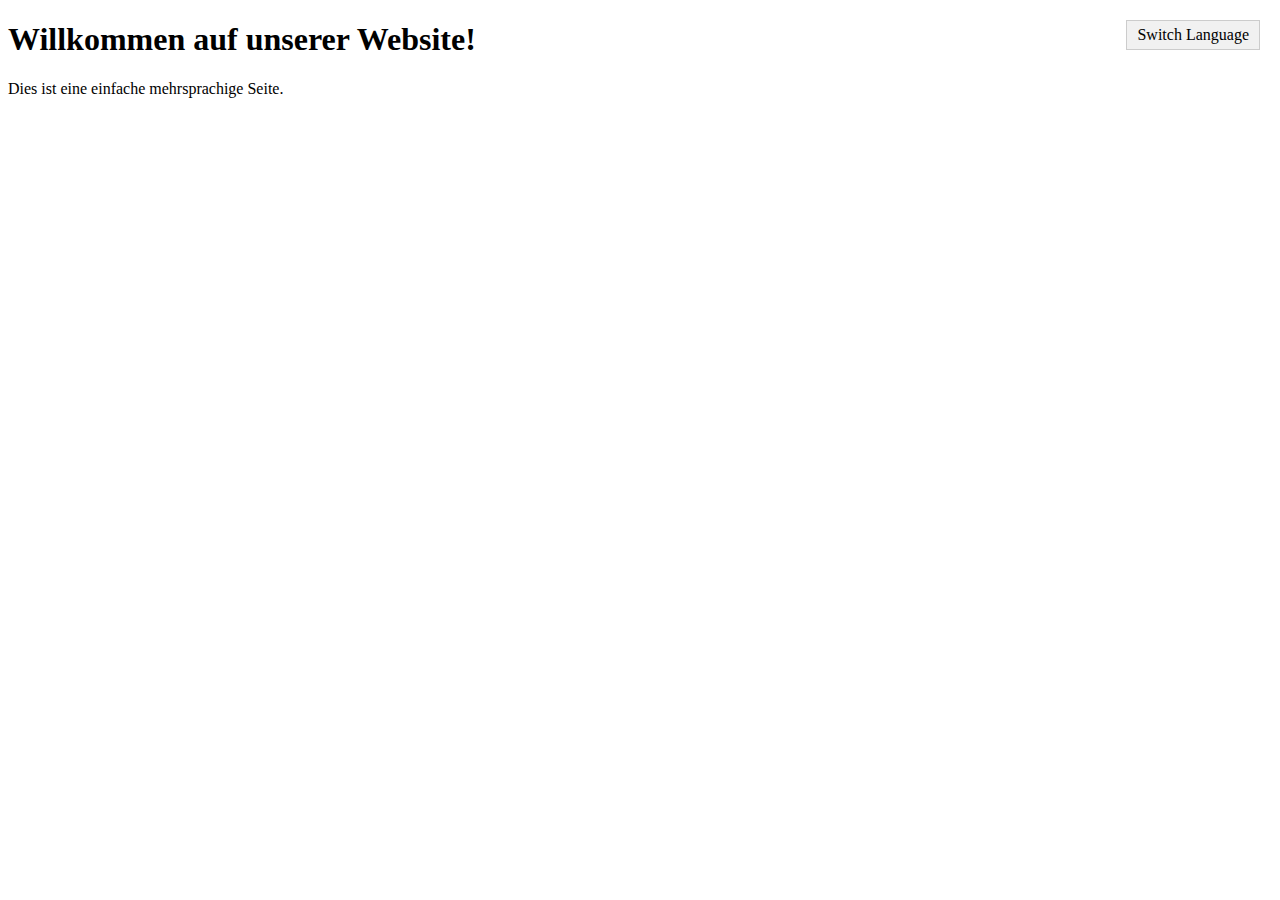
<file: trial_area/test.html>
<!DOCTYPE html>
<html lang="de">
<head>
    <meta charset="UTF-8">
    <meta name="viewport" content="width=device-width, initial-scale=1.0">
    <title>Mehrsprachige Website</title>
    <style>
        /* Einfaches Styling für den Sprachwechsel-Button */
        .language-switcher {
            position: absolute;
            top: 20px;
            right: 20px;
            background-color: #f1f1f1;
            border: 1px solid #ccc;
            padding: 5px 10px;
            cursor: pointer;
        }
    </style>
</head>
<body>
    <!-- Sprachwahl Button -->
    <div class="language-switcher" onclick="switchLanguage()">Switch Language</div>

    <!-- Der Inhalt der Seite -->
    <div id="content">
        <h1 id="title">Willkommen auf unserer Website!</h1>
        <p id="description">Dies ist eine einfache mehrsprachige Seite.</p>
    </div>

    <script>
        // Die Textinhalte für verschiedene Sprachen
        const content = {
            de: {
                title: "Willkommen auf unserer Website!",
                description: "Dies ist eine einfache mehrsprachige Seite."
            },
            en: {
                title: "Welcome to our website!",
                description: "This is a simple multilingual page."
            }
        };

        // Die aktuelle Sprache
        let currentLanguage = "de";

        // Funktion zum Wechseln der Sprache
        function switchLanguage() {
            currentLanguage = currentLanguage === "de" ? "en" : "de"; // Wechselt zwischen Deutsch und Englisch

            // Ändern der Inhalte basierend auf der aktuellen Sprache
            document.getElementById("title").textContent = content[currentLanguage].title;
            document.getElementById("description").textContent = content[currentLanguage].description;

            // Optional: Ändern des Textes im Button
            document.querySelector(".language-switcher").textContent = currentLanguage === "de" ? "Switch to English" : "Wechsel zu Deutsch";
        }
    </script>
</body>
</html>
</file>
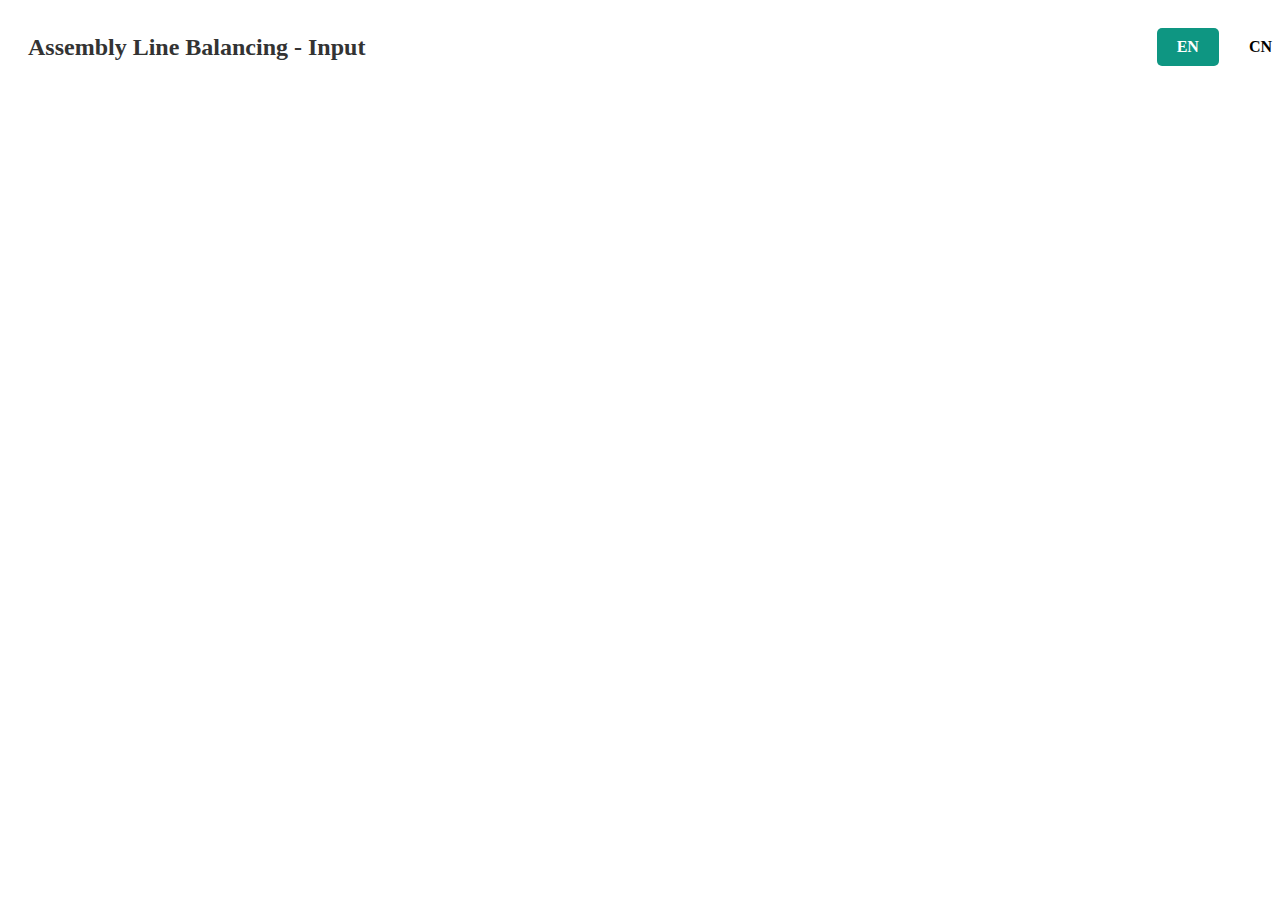
<file: trial_area/test3.html>
<!DOCTYPE html>
<html lang="en">
<head>
    <meta charset="UTF-8">
    <meta name="viewport" content="width=device-width, initial-scale=1.0">
    <title>Language Switcher</title>
    <style>
        /* Container für die Überschrift und den Sprachumschalter */
        #header {
            display: flex;
            justify-content: space-between;  /* Platziert die Überschrift links und den Sprachumschalter rechts */
            align-items: center;  /* Zentriert beide Elemente vertikal auf gleicher Höhe */
            width: 100%;
            padding: 20px;
        }

        /* Styling für die Überschrift */
        h2 {
            margin: 0;  /* Verhindert unerwünschte Abstände */
            font-size: 24px;
            color: #333;
        }

        /* Container für die Sprachwahl */
        .language-switch-container {
            display: flex;
            gap: 10px;  /* Abstand zwischen den Sprachoptionen */
        }

        /* Styling für die Sprachoptionen */
        .language-option {
            padding: 10px 20px;
            cursor: pointer;
            font-weight: bold;
            border-radius: 5px;
            transition: background-color 0.3s ease;
        }

        /* Hover-Effekt */
        .language-option:hover {
            background-color: #f0f0f0;
        }

        /* Box für die ausgewählte Sprache */
        .active {
            background-color: #0E9682;
            color: white;
        }
    </style>
</head>
<body>

    <div id="header">
        <h2>Assembly Line Balancing - Input</h2>
        <div class="language-switch-container">
            <span id="lang-en" class="language-option">EN</span>
            <span id="lang-cn" class="language-option">CN</span>
        </div>
    </div>

    <script>
        const langEn = document.getElementById("lang-en");
        const langCn = document.getElementById("lang-cn");

        // Standardmäßig EN als aktiv
        langEn.classList.add("active");

        langEn.addEventListener("click", function() {
            langEn.classList.add("active");
            langCn.classList.remove("active");
        });

        langCn.addEventListener("click", function() {
            langCn.classList.add("active");
            langEn.classList.remove("active");
        });
    </script>

</body>
</html>
</file>
